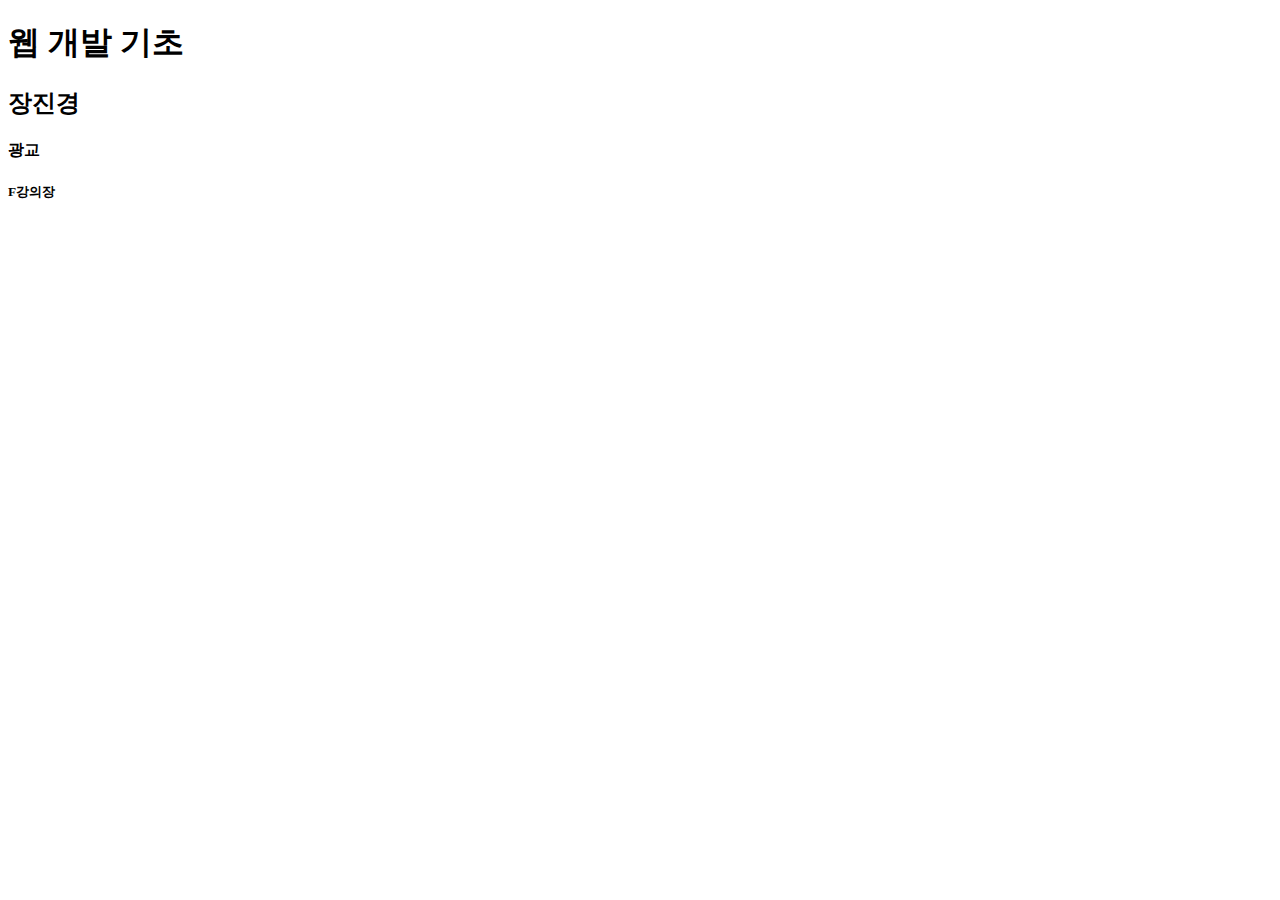
<file: index.html>
<!DOCTYPE html>
<html lang="en">
    <head>
        <meta charset="UTF-8">
        <meta http-equiv="X-UA-Compatible" content="IE=edge">
        <meta name="viewport" content="width=device-width, initial-scale=1.0">
        <title>웹 개발 입문</title>
    </head>
    <body>
        <!-- 주석 -->
        <!-- 주석 -->
        <h1>웹 개발 기초</h1>
        <h2>장진경</h2>
        <!-- <h3>중구</h3> -->
        <h4>광교</h4>
        <h5>F강의장</h5>
    </body>
</html>
</file>
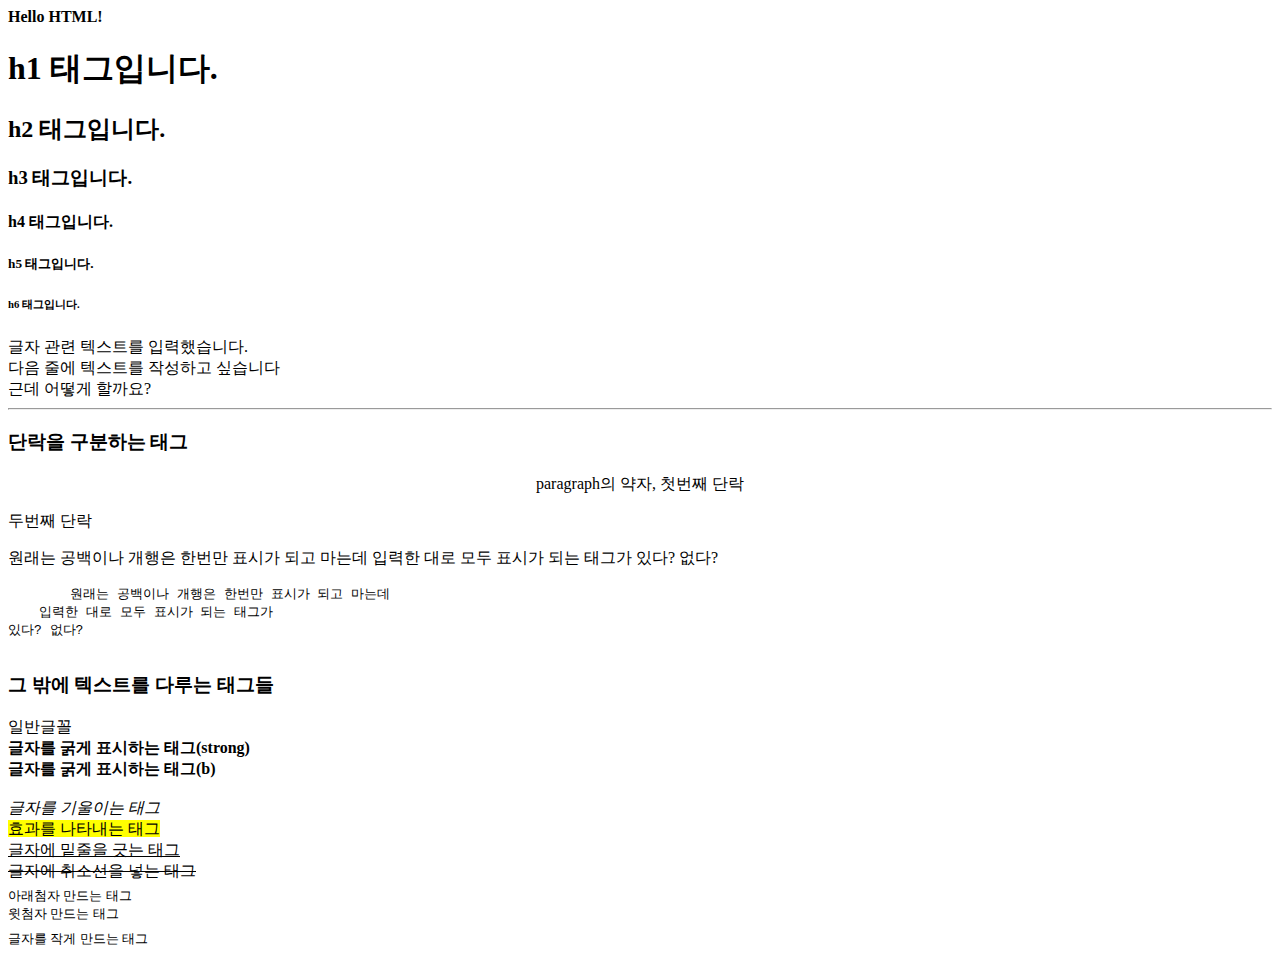
<file: HTML_Basic/html_exercise/1.textTag.html>
<!DOCTYPE html>
<html>
    <head>
        <!-- 한글 깨지지 말라고 -->
        <meta charset="UTF-8">
        <title>글자 관련 태그</title>

    </head>
    <body>
        <b>Hello HTML!</b>
        <h1>h1 태그입니다.</h1>
        <h2>h2 태그입니다.</h2>
        <h3>h3 태그입니다.</h3>
        <h4>h4 태그입니다.</h4>
        <h5>h5 태그입니다.</h5>
        <h6>h6 태그입니다.</h6>
        <!-- 개행을 하기 위해선 br태그 사용 -->
        글자 관련 텍스트를 입력했습니다.<br>
        다음 줄에 텍스트를 작성하고 싶습니다<br>
        근데 어떻게 할까요?<br>
        <hr>
        <h3>단락을 구분하는 태그</h3>
        <p align="center">paragraph의 약자, 첫번째 단락</p>
        <p>두번째 단락</p>
        <p>원래는 공백이나 개행은 한번만 표시가 되고 마는데 
            입력한 대로 모두 표시가 되는 태그가 있다? 없다?</p>
        <pre>
        원래는 공백이나 개행은 한번만 표시가 되고 마는데 
    입력한 대로 모두 표시가 되는 태그가 
있다? 없다?
        </pre>
        <h3>그 밖에 텍스트를 다루는 태그들</h3>
        일반글꼴<br>
        <strong>글자를 굵게 표시하는 태그(strong)</strong><br>
        <b>글자를 굵게 표시하는 태그(b)</b><br><br>
        <em>글자를 기울이는 태그</em> <br>
        <mark>효과를 나타내는 태그</mark> <br>
        <u>글자에 밑줄을 긋는 태그</u> <br>
        <s>글자에 취소선을 넣는 태그</s> <br>
        <sub>아래첨자 만드는 태그</sub> <br>
        <sup>윗첨자 만드는 태그</sup> <br>
        <small>글자를 작게 만드는 태그</small> <br> 


    </body>
</html>
</file>
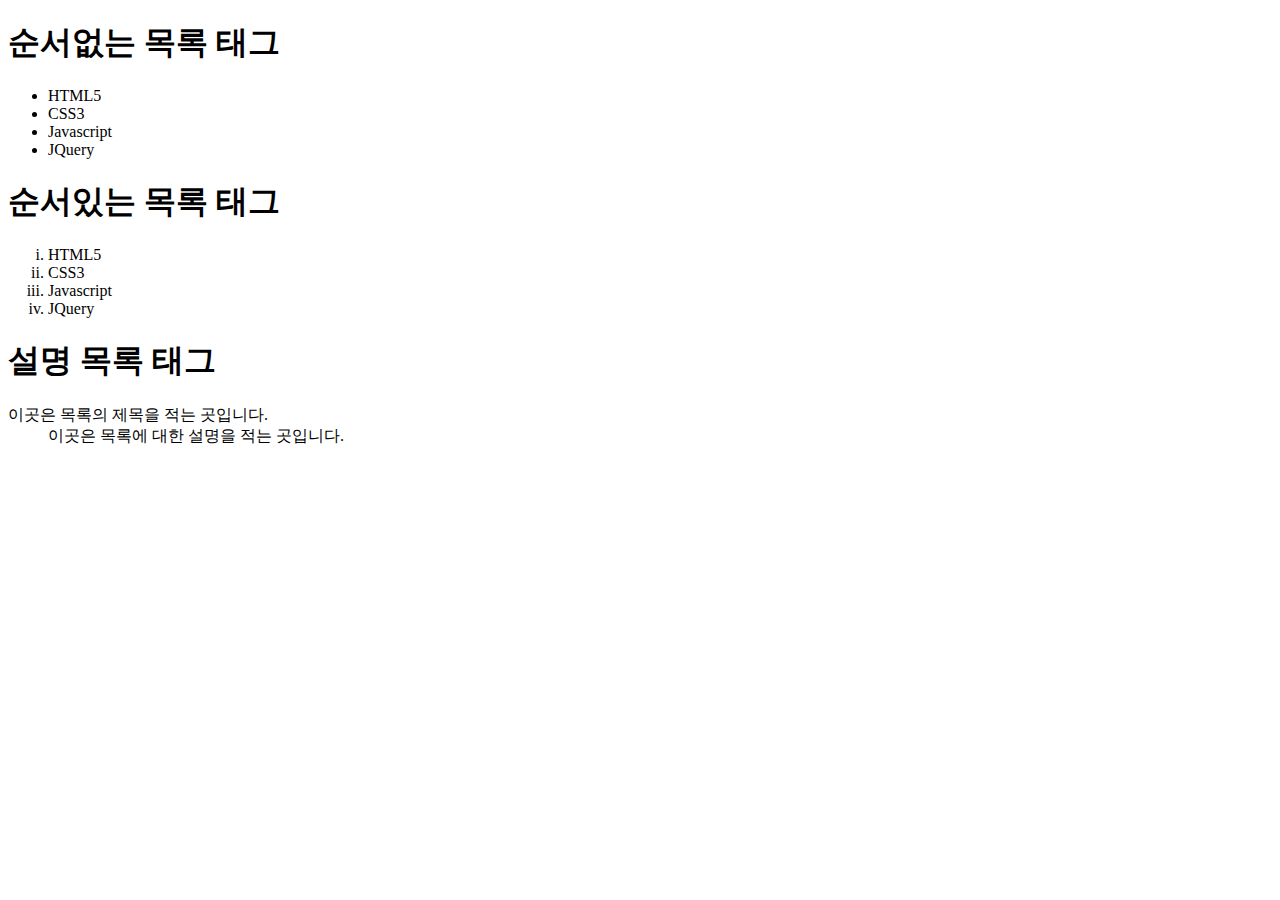
<file: HTML_Basic/html_exercise/2.listTag.html>
<!DOCTYPE html>
<html>
    <head>
        <meta charset="UTF-8">
        <title>목록 관련 태그</title>
    </head>
    <body>
        <h1>순서없는 목록 태그</h1>
        <ul>
            <li>HTML5</li>
            <li>CSS3</li>
            <li>Javascript</li>
            <li>JQuery</li>
        </ul>
        <h1>순서있는 목록 태그</h1>
        <ol type="i">
            <li>HTML5</li>
            <li>CSS3</li>
            <li>Javascript</li>
            <li>JQuery</li>
        </ol>
        <h1>설명 목록 태그</h1>
        <dl>
            <dt>이곳은 목록의 제목을 적는 곳입니다.</dt>
            <dd>이곳은 목록에 대한 설명을 적는 곳입니다.</dd>
        </dl>
    </body>
</html>
</file>
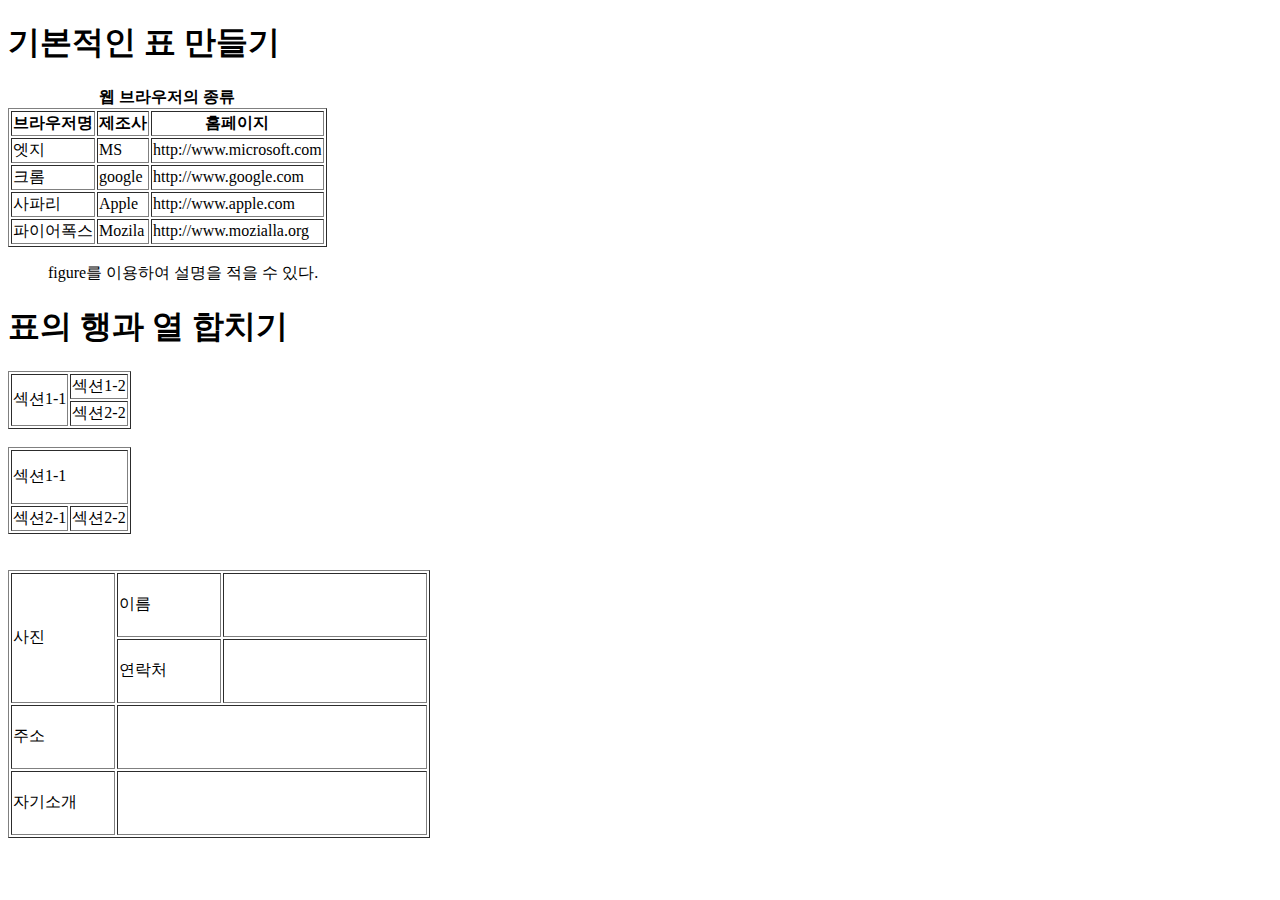
<file: HTML_Basic/html_exercise/3.tableTag.html>
<!DOCTYPE html>
<html>
    <head>
        <meta charset="UTF-8">
        <title>테이블 관련 태그</title>
    </head>
    <body>
        <!-- 표를 만드는 태그에는 table, tr, td, th가 있다.  -->
        <!-- 
            <table> : 기본적으로 표를 생성해주는 태그
            <tr> : 표의 행을 나타내는 태그
            <td> : 표의 열을 나타내는 태그
            <th> : 표의 제목 셀을 나타내는 태그(글씨 진해짐)
         -->
        <h1>기본적인 표 만들기</h1>
        <table border="1">
            <caption><b>웹 브라우저의 종류</b></caption>
            <tr>
                <th>브라우저명</th>
                <th>제조사</th>
                <th>홈페이지</th>
            </tr>
            <tr>
                <td>엣지</td>
                <td>MS</td>
                <td>http://www.microsoft.com</td>
            </tr>
            <tr>
                <td>크롬</td>
                <td>google</td>
                <td>http://www.google.com</td>
            </tr>
            <tr>
                <td>사파리</td>
                <td>Apple</td>
                <td>http://www.apple.com</td>
            </tr>
            <tr>
                <td>파이어폭스</td>
                <td>Mozila</td>
                <td>http://www.mozialla.org</td>
            </tr>
        </table>
        <figure>figure를 이용하여 설명을 적을 수 있다.</figure>
        <h1>표의 행과 열 합치기</h1>
        <!-- 2행 2열 테이블 만들어주기 -->
    <table border="1">
        <tr>
            <td rowspan="2">섹션1-1</td>
            <td>섹션1-2</td>
        </tr>
        <tr>
            <!-- <td>섹션2-1</td> -->
            <td>섹션2-2</td>
        </tr>
    </table>
    <br>
    <!-- 2행 2열 한번더 만들기  -->
    <table border="1">
        <tr>
            <td colspan="2" width="100" height="50">섹션1-1</td>
            <!-- <td>섹션1-2</td> -->
        </tr>
        <tr>
            <td>섹션2-1</td>
            <td>섹션2-2</td>
        </tr>
    </table>
    <br>
    <br>
    <table border="1">
        <tr>
            <td rowspan="2">사진</td>
            <td>이름</td>
            <td colspan="2" width="200" height="60"></td>
            <!-- <td></td> -->
        </tr>
        <tr>
            <!-- <td></td> -->
            <td height="60" width="100">연락처</td>
            <td colspan="2"></td>
            <!-- <td></td> -->
        </tr>
        <tr>
            <td height="60" width="100">주소</td>
            <td colspan="3"></td>
            <!-- <td></td> -->
            <!-- <td></td> -->
        </tr>
        <tr>
            <td height="60" width="100">자기소개</td>
            <td colspan="3"></td>
            <!-- <td></td> -->
            <!-- <td></td> -->
        </tr>
    </table>


    </body>
</html>
</file>
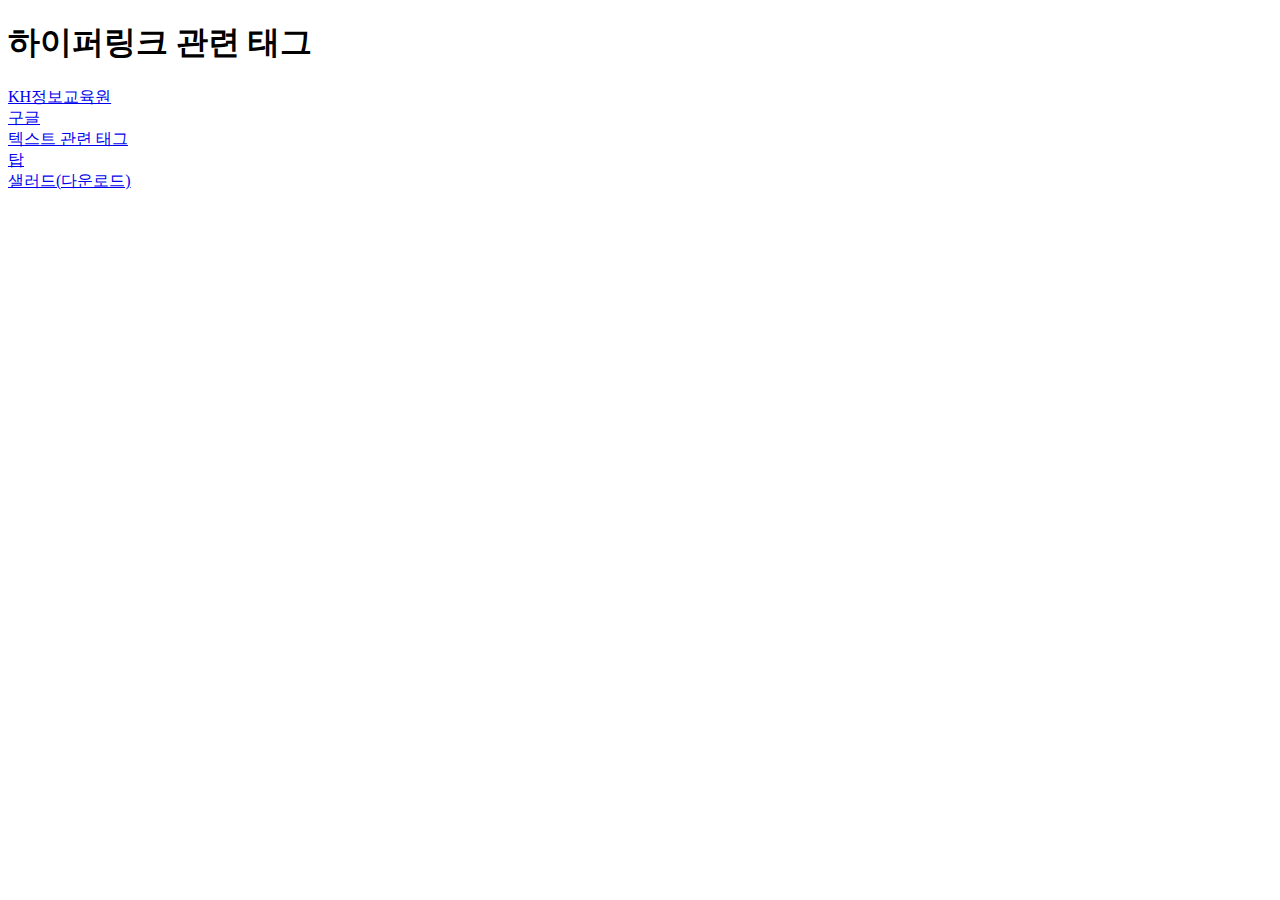
<file: HTML_Basic/html_exercise/5.hypertextTag.html>
<!DOCTYPE html>
<html lang="en">
    <head>
        <meta charset="UTF-8">
        <meta http-equiv="X-UA-Compatible" content="IE=edge">
        <meta name="viewport" content="width=device-width, initial-scale=1.0">
        <title>하이퍼링크 관련 태그</title>
    </head>
    <body>
        <h1>하이퍼링크 관련 태그</h1>
        <!-- 기본값은 현재 창에 열리게 되어있음 -->
        <a href="http://www.kh-academy.co.kr" target="_self">KH정보교육원</a><br>
        <a href="http://www.google.com" target="_blank">구글</a><br>
        <a href="./1.textTag.html">텍스트 관련 태그</a><br>
        <a href="../images/top.jpg">탑</a><br>
        <a href="../images/salad.jpg" download>샐러드(다운로드)</a><br>
    </body>
</html>
</file>
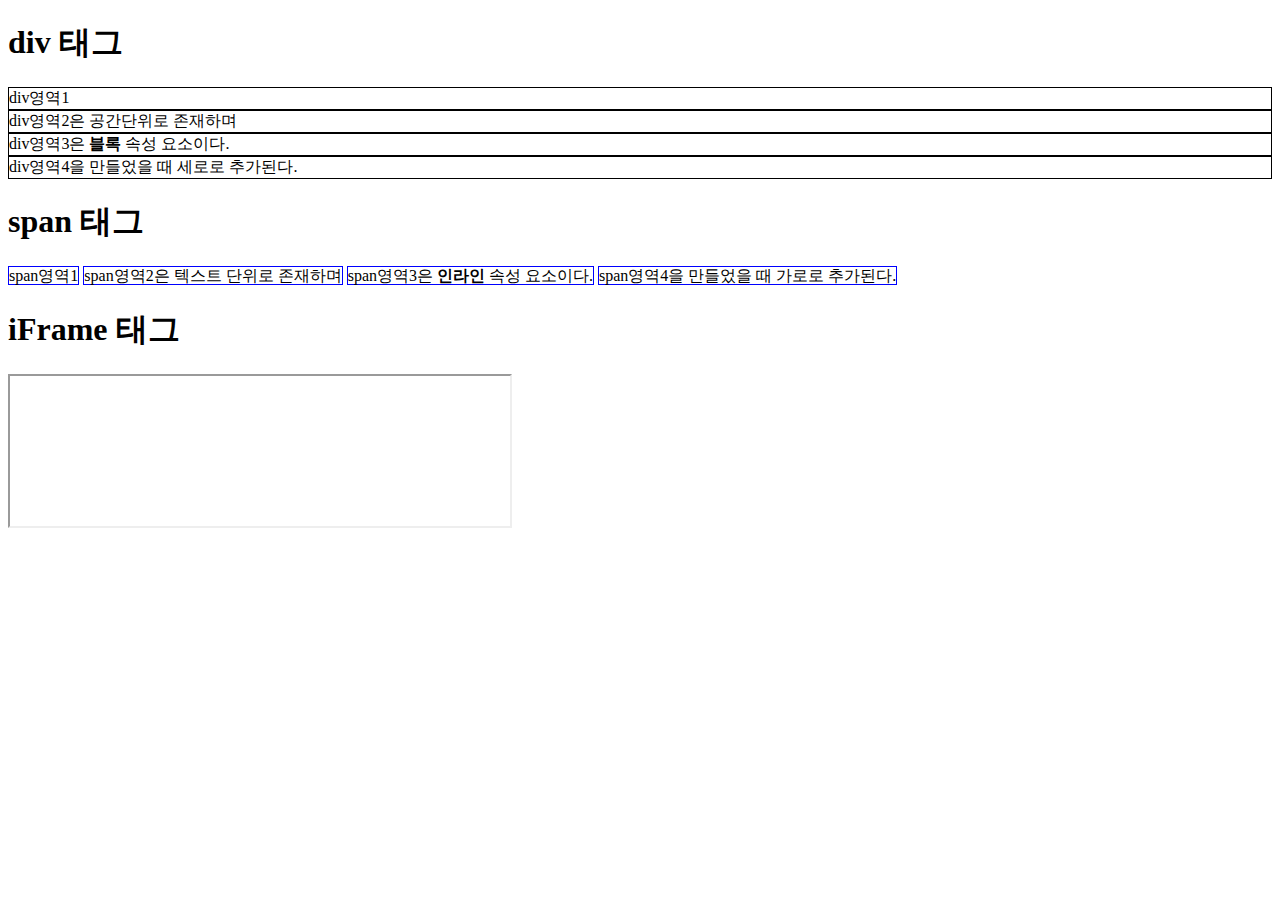
<file: HTML_Basic/html_exercise/6.areaTag.html>
<!DOCTYPE html>
<html lang="en">
<head>
    <meta charset="UTF-8">
    <meta http-equiv="X-UA-Compatible" content="IE=edge">
    <meta name="viewport" content="width=device-width, initial-scale=1.0">
    <title>영역 관련 태그</title>
    <style>
        div{ border : 1px solid black }
        span{ border : 1px solid blue }
    </style>
</head>
<body>
    <h1>div 태그</h1>
    <div>div영역1</div>
    <div>div영역2은 공간단위로 존재하며</div>
    <div>div영역3은 <b>블록</b> 속성 요소이다.</div>
    <div>div영역4을 만들었을 때 세로로 추가된다.</div>
    <h1>span 태그</h1>
    <span>span영역1</span>
    <span>span영역2은 텍스트 단위로 존재하며</span>
    <span>span영역3은 <b>인라인</b> 속성 요소이다.</span>
    <span>span영역4을 만들었을 때 가로로 추가된다.</span>
    <h1>iFrame 태그</h1>
    <iframe src="http://www.kh-academy.co.kr" style="width:500px;height:800x;"></iframe>
</body>
</html>
</file>
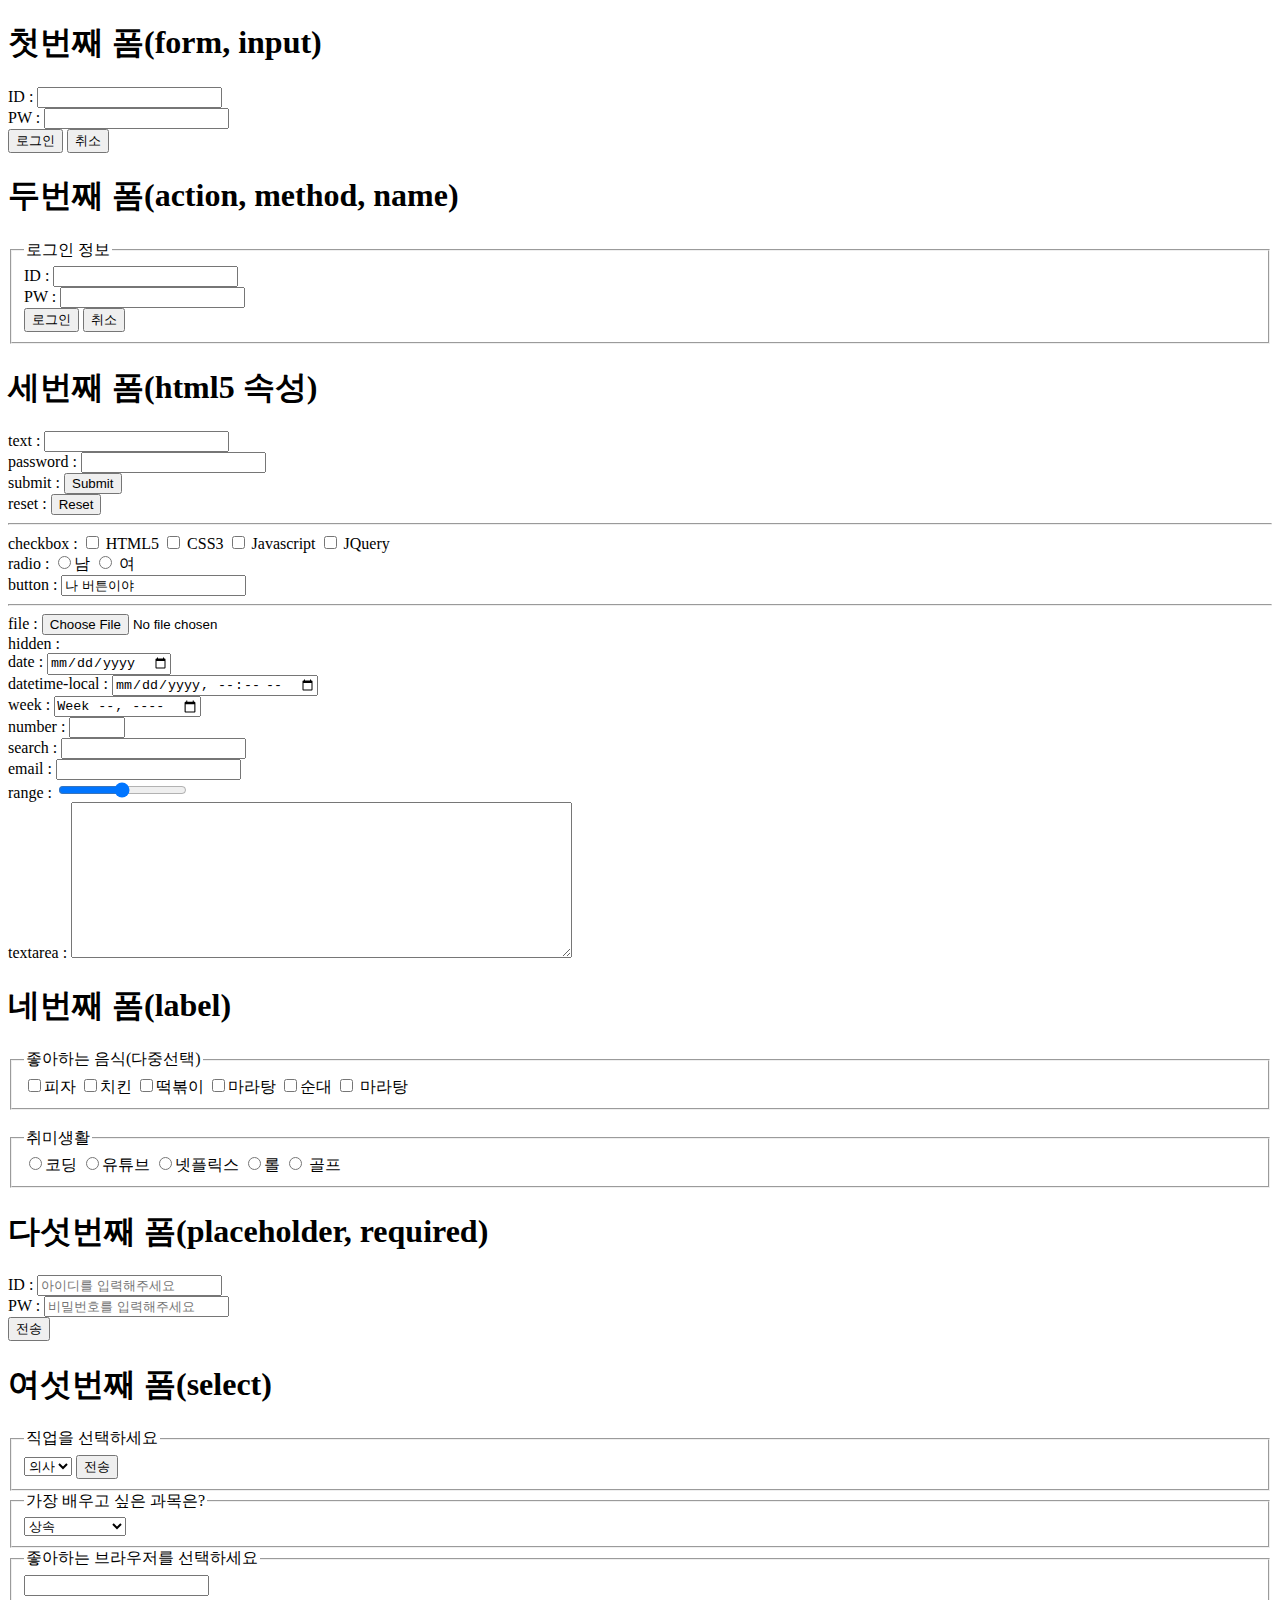
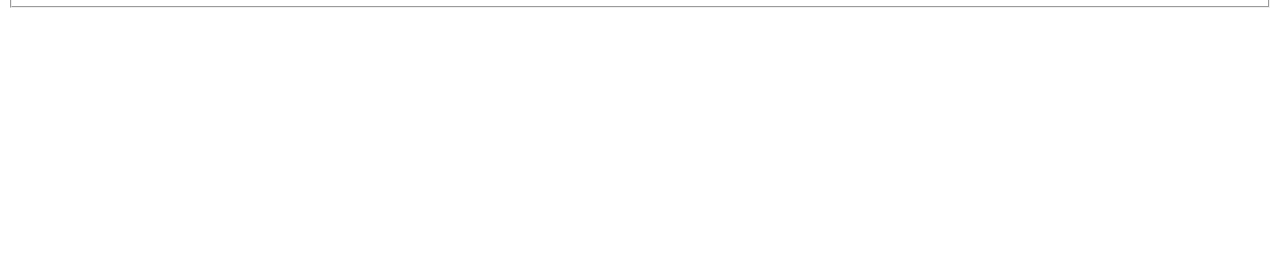
<file: HTML_Basic/html_exercise/7.formTag.html>
<!DOCTYPE html>
<html lang="en">
    <head>
        <meta charset="UTF-8">
        <meta http-equiv="X-UA-Compatible" content="IE=edge">
        <meta name="viewport" content="width=device-width, initial-scale=1.0">
        <title>폼 관련 태그</title>
    </head>
    <body>
        <!-- 
            폼 태그는 데이터를 전송할 때 사용됨 
            태그 내에서 어떤 곳으로 보낼지, 어떤 방식으로 보낼지
            적어주어야 한다. 
        -->
        <h1>첫번째 폼(form, input)</h1>
        <form action="/member/login.do" method="get">
            ID : <input type="text"> <br>
            PW : <input type="password"> <br>
            <input type="submit" value="로그인">
            <input type="reset" value="취소">
        </form>
        <h1>두번째 폼(action, method, name)</h1>
        <!-- 
            method 방식
            1. get : url에 입력한 것이 보임
            2. post : 안 보이게 보냄(1차적으로)
         -->
        <form action="/member/login.do" method="post">
            <fieldset>
                <legend>로그인 정보</legend>
                ID : <input type="text" name="user-id"><br>
                PW : <input type="password" name="user-pw"> <br>
                <input type="submit" value="로그인">
                <input type="reset" value="취소">
            </fieldset>
        </form>
        <h1>세번째 폼(html5 속성)</h1>
        <form action="어느 곳으로(url)" method="어떤 방식으로">
            text : <input type="text"><br>
            password : <input type="password"><br>
            submit : <input type="submit"><br>
            reset : <input type="reset"> <br>
            <hr>
            checkbox : <input type="checkbox"> HTML5 
                <input type="checkbox"> CSS3 
                <input type="checkbox"> Javascript 
                <input type="checkbox"> JQuery <br> 
            radio : <input type="radio" name="gender">남 
                <input type="radio" name="gender"> 여 <br>
            button : <input type="botton" value="나 버튼이야"> <br>
            <hr>
            file : <input type="file"> <br>
            hidden : <input type="hidden"> <br>
            date : <input type="date"> <br>
            datetime-local : <input type="datetime-local"> <br>
            week : <input type="week"> <br>
            number : <input type="number" max="10" min="5"> <br>
            search : <input type="search"> <br>
            email : <input type="email"> <br>
            range : <input type="range"> <br>
            textarea : <textarea rows="10" cols="60"></textarea> <br>
        </form>
        <h1>네번째 폼(label)</h1>
        <form>
            <fieldset>
                <legend>좋아하는 음식(다중선택)</legend>
                <label>
                    <input type="checkbox">피자 
                </label>
                <label>
                    <input type="checkbox">치킨 
                </label>
                <label>
                    <input type="checkbox">떡볶이  
                </label>
                <label>
                    <input type="checkbox">마라탕
                </label>
                <label>
                    <input type="checkbox">순대
                </label> 
                <input type="checkbox" id="mrt">
	            <label for="mrt">마라탕</label>
            </fieldset>
        </form>
        <br>
        <form>
            <fieldset>
                <legend>취미생활</legend>
                <label>
                    <input type="radio" name="hobby">코딩
                </label>
                <label>
                    <input type="radio" name="hobby">유튜브
                </label>
                <label>
                    <input type="radio" name="hobby">넷플릭스
                </label>
                <label>
                    <input type="radio" name="hobby">롤
                </label>
                <input type="radio" name="hobby" id="golf">
                <label for="golf">골프</label>
            </fieldset>
        </form>
        <h1>다섯번째 폼(placeholder, required)</h1>
        <form action="/member/login.do" method="post">
                ID : <input type="text" name="user-id" placeholder="아이디를 입력해주세요" required> <br>
                PW : <input type="password" name="user-pw" placeholder="비밀번호를 입력해주세요" required> <br>
                <input type="submit" value="전송">
        
        </form>
        <h1>여섯번째 폼(select)</h1>
        <form action="/member/login.do" method="get">
            <fieldset>
                <legend>직업을 선택하세요</legend>
                <select name="job">
                    <option value="doc">의사</option>
                    <option value="judge">판사</option>
                    <option value="gladiator">검사</option>
                    <option value="educator">강사</option>
                </select>
                <input type="submit" value="전송">
            </fieldset>
        </form>
        <form action="" method="">
            <fieldset>
                <legend>가장 배우고 싶은 과목은?</legend>
                <select name="subject">
                    <!-- <option>자바</option> -->
                    <optgroup label="자바">
                        <option value="inheritance">상속</option>
                        <option value="capsulation">캡슐화</option>
                        <option value="polymorphism">다형성</option>
                    </optgroup>
                    <optgroup label="그외">
                        <option value="oracle">오라클</option>
                        <option value="front-end">프론트엔드</option>
                        <option value="back-end">백엔드</option>
                    </optgroup>
                </select>
            </fieldset>
        </form>
        <from action="" method="post">
            <fieldset>
                <legend>좋아하는 브라우저를 선택하세요</legend>
                <input type="text" list="browsers">
                <datalist id="browsers">
                    <option>Edge</option>
                    <option>Chrome</option>
                    <option>Whale</option>
                    <option>Safari</option>
                    <option>Brave</option>
                </datalist>
            </fieldset>

        </from>
        
        <br><br><br><br><br><br><br><br><br><br><br><br><br><br>
    </body>
</html>
</file>
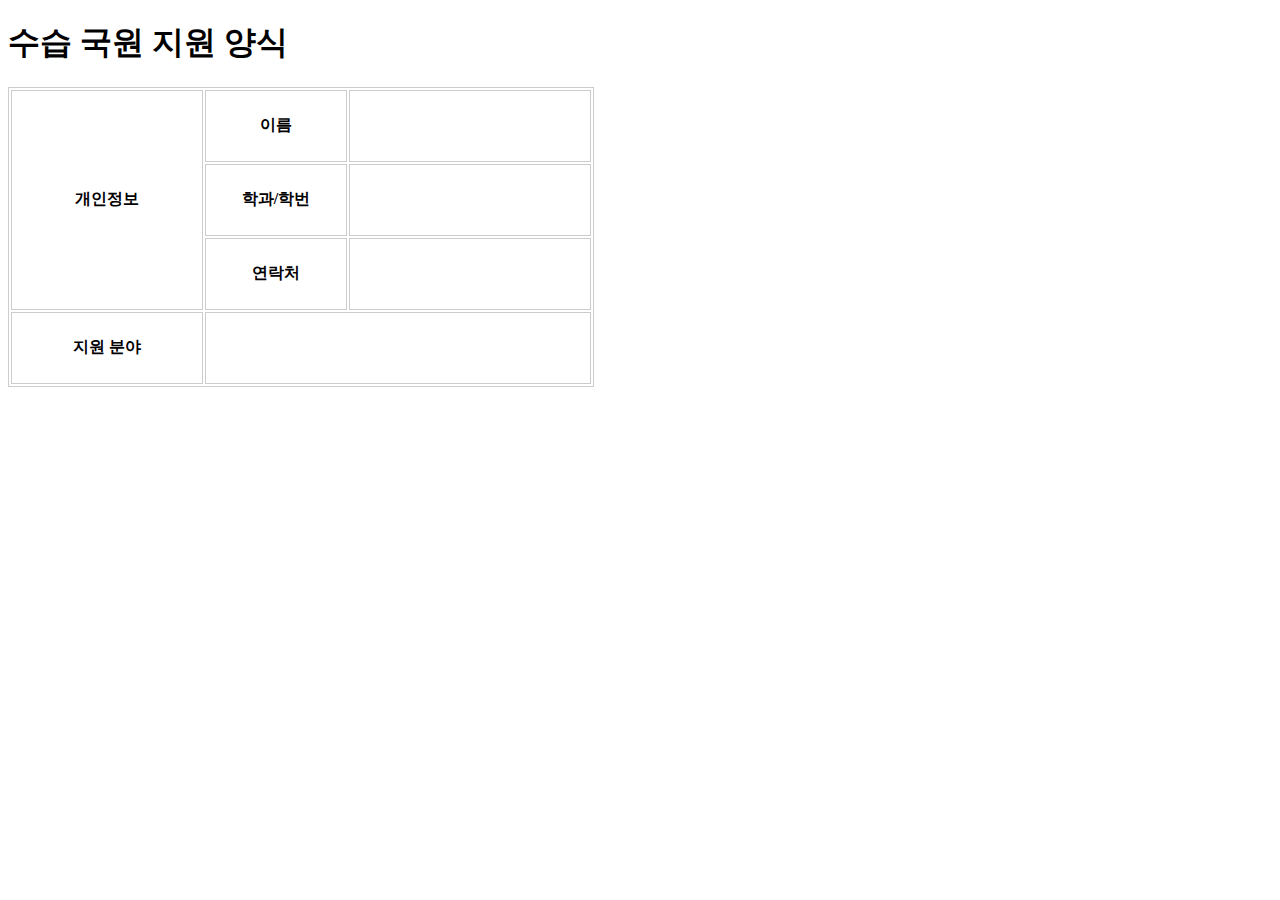
<file: HTML_Basic/html_practice/practice2.html>
<!DOCTYPE html>
<html lang="en">
<head>
    <meta charset="UTF-8">
    <meta http-equiv="X-UA-Compatible" content="IE=edge">
    <meta name="viewport" content="width=device-width, initial-scale=1.0">
    <title>연습문제2</title>
    <style>
        table {
            border: 1px solid #ccc;
            }
        td,th {
            border: 1px solid #ccc;
            padding : 10px 20px;
        }
        td:last-child {
            width: 200px;
        }
    </style>
</head>
<body>
    <h1>수습 국원 지원 양식</h1>
    <table border="1">
        <tr>
            <th rowspan="3" width="150">개인정보</th>
            <th width="100" height="50">이름</th>
            <td width="200"></td>
        </tr>
        <tr>
            <!-- <td></td> -->
            <th height="50">학과/학번</th>
            <td></td>
        </tr>
        <tr>
            <!-- <td></td> -->
            <th height="50">연락처</th>
            <td></td>
        </tr>
        <tr>
            <th height="50">지원 분야</th>
            <td colspan="2"></td>
            <!-- <td></td> -->
        </tr>
    </table>
</body>
</html>
</file>
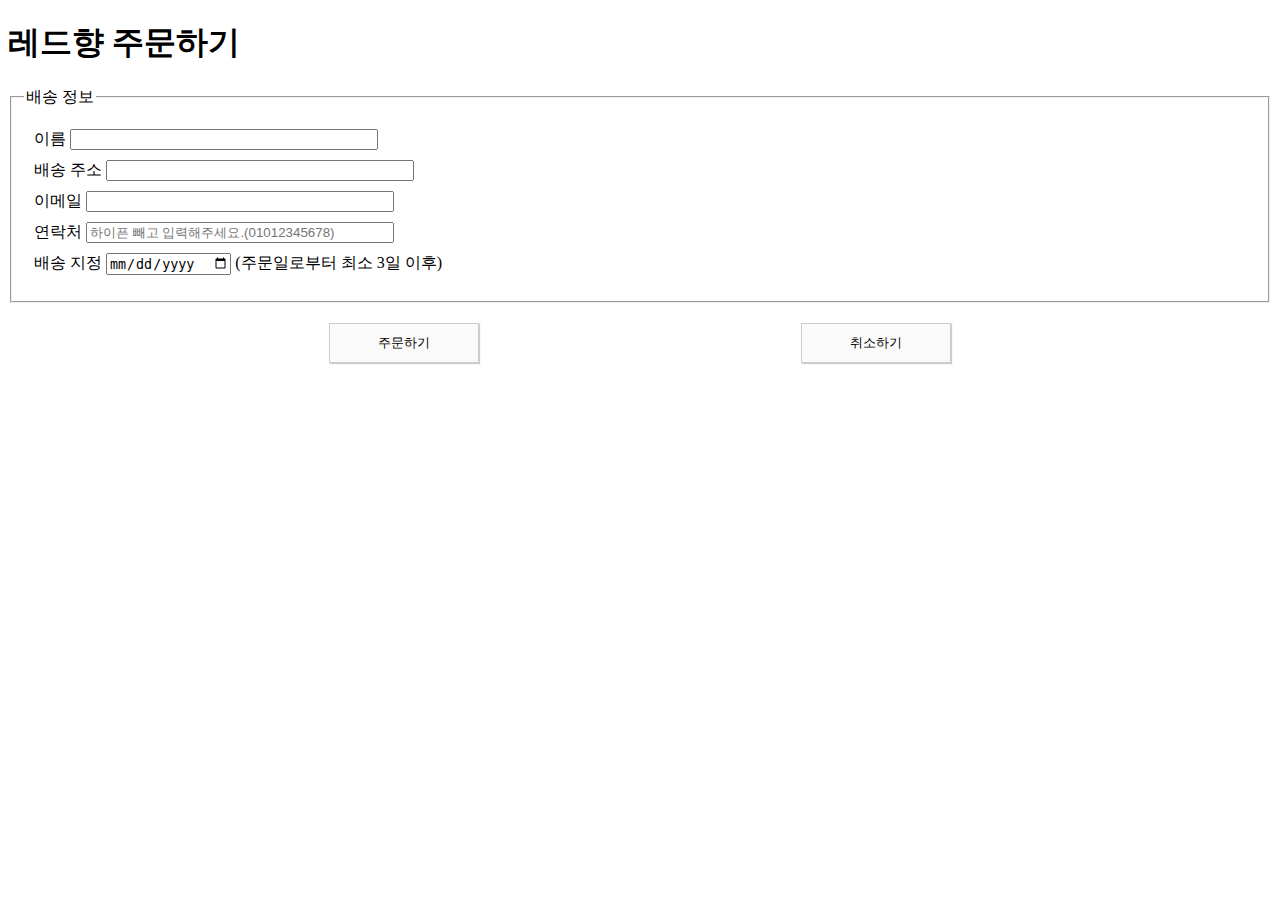
<file: HTML_Basic/html_practice/practice4.html>
<!DOCTYPE html>
<html lang="ko">
<head>
    <meta charset="UTF-8">
    <meta http-equiv="X-UA-Compatible" content="IE=edge">
    <meta name="viewport" content="width=<device-width>, initial-scale=1.0">
    <title>연습문제4</title>
    <link rel="stylesheet" href="./css/practice4.css">
</head>
<body>
    <div>
        <h1>레드향 주문하기</h1>
        <form action="" method="post">
            <fieldset>
                <legend>배송 정보</legend>
                <!-- table  -->
                <!-- ul, li  -->
                <ul id="shipping">
                    <li>
                        <label for="user-name">이름</label> 
                        <input type="text" id="user-name" required>
                    </li>
                    <li>
                        <label for="address">배송 주소 </label>
                        <input type="text" id="address" required>
                    </li>
                    <li>
                        <label for="email">이메일 </label>
                        <input type="email" id="email" required>
                    </li>
                    <li>
                        <label for="phone">연락처</label>
                        <input type="tel" id="phone" placeholder="하이픈 빼고 입력해주세요.(01012345678)" required> 
                    </li>
                    <li>
                        <label for="d-day"> 배송 지정</label> 
                        <input type="date" id="d-day" required>
                        (주문일로부터 최소 3일 이후)
                    </li>
                </ul>
            </fieldset>
            <div>
                <input type="submit" value="주문하기">
                <input type="reset" value="취소하기">
            </div>
        </form>
    </div>
</body>
</html>
</file>
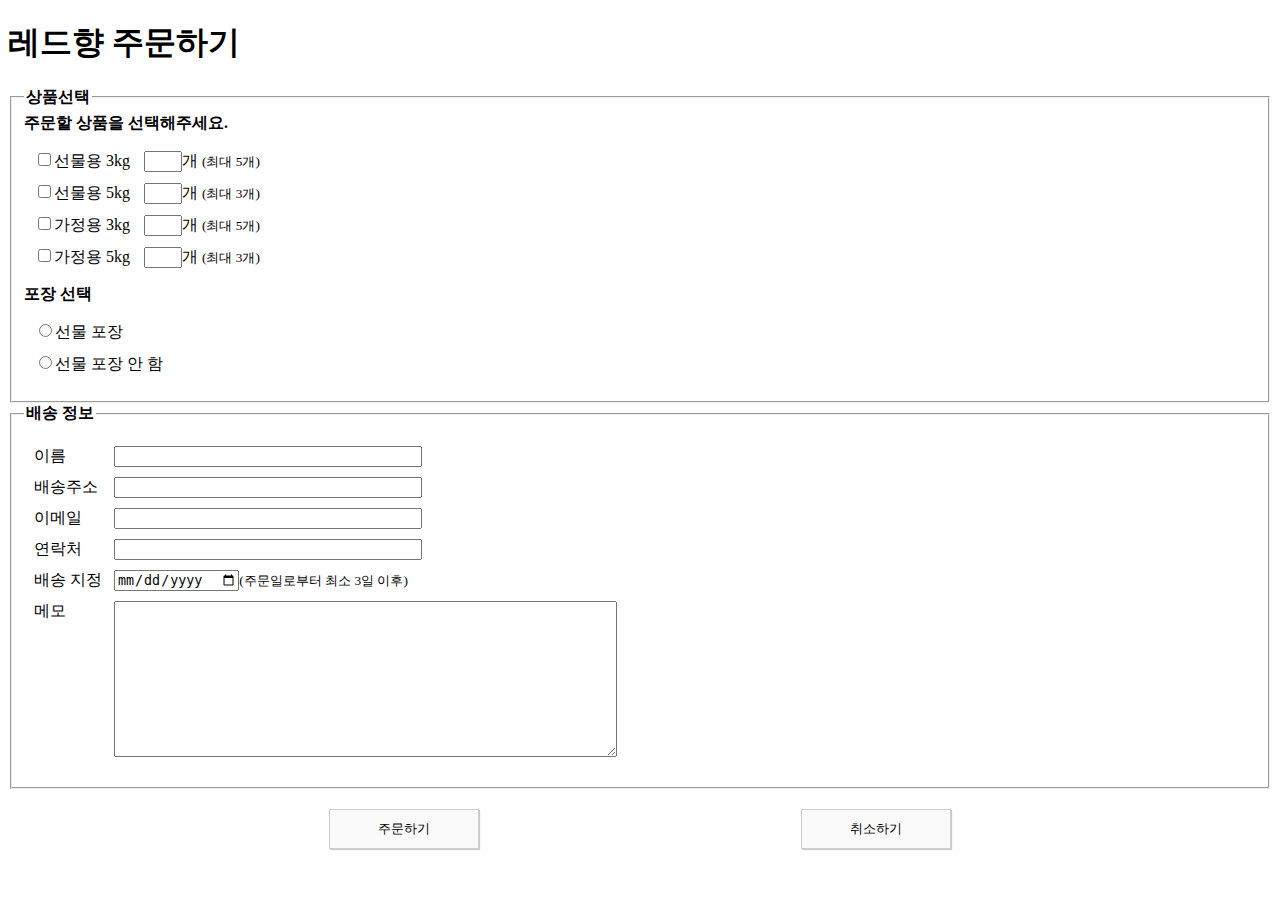
<file: HTML_Basic/html_practice/practice5.html>
<!DOCTYPE html>
<html lang="ko">
<head>
    <meta charset="UTF-8">
    <meta http-equiv="X-UA-Compatible" content="IE=edge">
    <meta name="viewport" content="width=device-width, initial-scale=1.0">
    <title>연습문제5</title>
    <link rel="stylesheet" href="./css/practice5.css">
</head>
<body>
    <div>
        <h1>레드향 주문하기</h1>
        <form action="" method="">
            <fieldset>
                <legend><b>상품선택</b></legend>
                <b>주문할 상품을 선택해주세요.</b>
                <ul class="shipping">
                    <li>
                        <input type="checkbox">선물용 3kg <input type="number" max="5" min="0">개 
                        <small>(최대 5개)</small>
                    </li>
                    <li>
                        <input type="checkbox">선물용 5kg <input type="number" max="3" min="0">개
                        <small>(최대 3개)</small>
                    </li>
                    <li>
                        <input type="checkbox">가정용 3kg <input type="number" max="5" min="0">개
                        <small>(최대 5개)</small>
                    </li>
                    <li>
                        <input type="checkbox">가정용 5kg <input type="number" max="3" min="0">개
                        <small>(최대 3개)</small>
                    </li>
                </ul>
                <b>포장 선택</b>
                <ul>
                    <li>
                        <label>
                        <input type="radio" name="packing">선물 포장
                        <label>
                    </li>
                    <li>
                        <label>
                        <input type="radio" name="packing">선물 포장 안 함
                        </label>
                    </li>
                </ul>
            </fieldset>
            <fieldset>
                <legend><b>배송 정보</b></legend>
                <ul id="shipping">
                    <li>
                        <label for="user-name">이름</label> 
                        <input type="text" id="user-name">
                    </li>
                    <li>
                        <label for="address"> 배송주소 </label>
                        <input type="text" id="address">
                    </li>
                    <li>
                        <label for="email">이메일</label>
                        <input type="email" id="email">
                    </li>
                    <li>
                        <label for="phone">연락처</label>
                        <input type="tel" id="phone">
                    </li>
                    <li>
                        <label for="d-day">배송 지정</label>
                        <input type="date" id="d-day"><small>(주문일로부터 최소 3일 이후)</small> 
                    </li>
                    <li>
                        <label for="memo">메모</label>
                        <textarea rows="10" cols="60" id="memo"></textarea>
                    </li>
                </ul>
            </fieldset>
        </form>    
    </div>
    <div id="submit">
        <input type="submit" value="주문하기">
        <input type="submit" value="취소하기">
    </div>
</body>
</html>
</file>
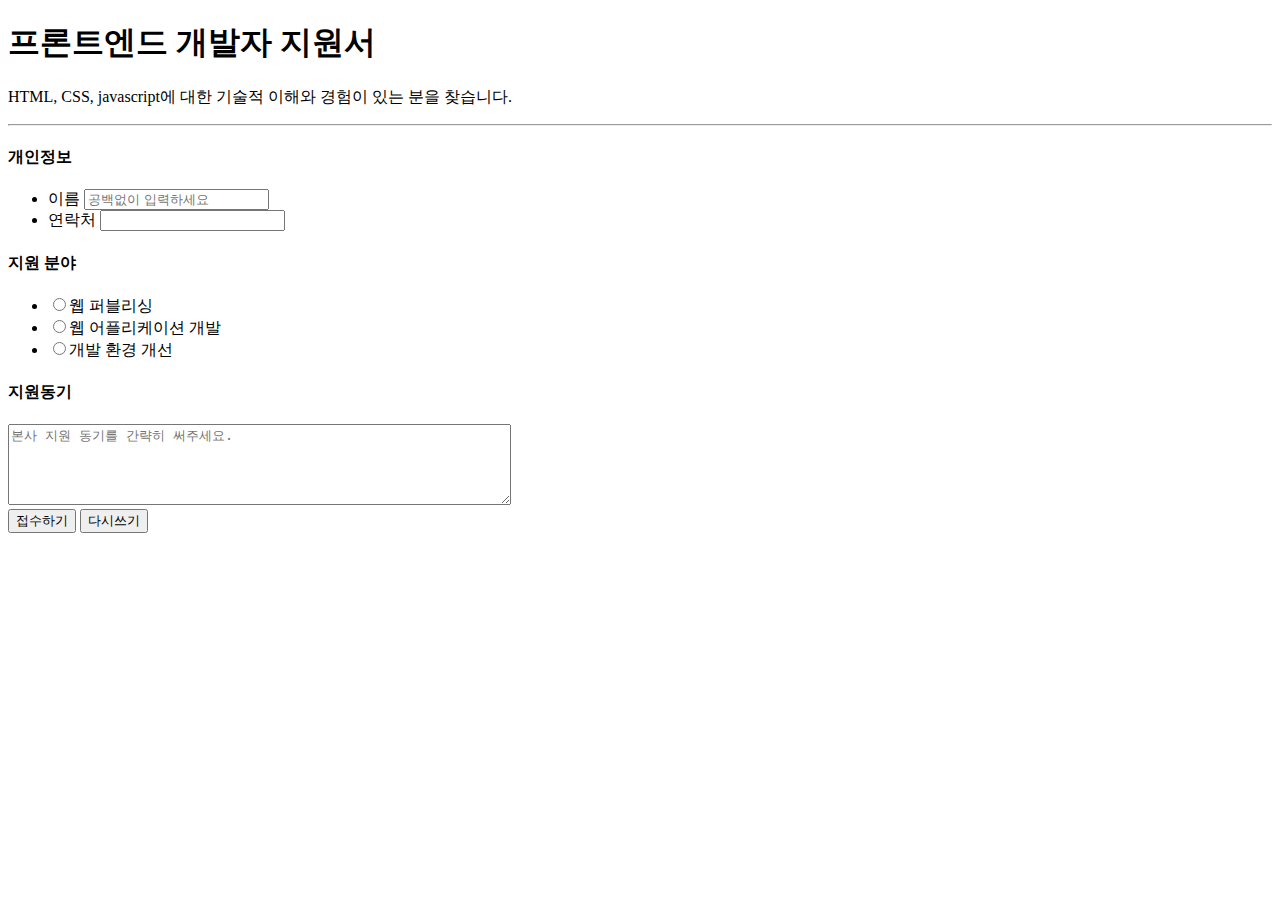
<file: HTML_Basic/html_practice/practice6.html>
<!DOCTYPE html>
<html lang="ko">
<head>
    <meta charset="UTF-8">
    <meta http-equiv="X-UA-Compatible" content="IE=edge">
    <meta name="viewport" content="width=device-width, initial-scale=1.0">
    <title>연습문제6</title>
</head>
<body>
    <div>
        <h1>프론트엔드 개발자 지원서</h1>
        <p>HTML, CSS, javascript에 대한 기술적 이해와 경험이 있는 분을 찾습니다.</p>
        <hr>
        <form action="" method="">
            <h4>개인정보</h4>
            <ul>
                <li>
                    <label for="user-name">이름</label> 
                    <input type="text" id="user-name" placeholder="공백없이 입력하세요"> 
                </li>
                <li>
                    <label for="phone">연락처</label>
                    <input type="text" id="phone"> 
                </li>

            </ul>
            <h4>지원 분야</h4>
            <ul>
                <li>
                    <input type="radio" name="apply">웹 퍼블리싱 
                </li>
                <li>
                    <input type="radio" name="apply">웹 어플리케이션 개발
                </li>
                <li>
                    <input type="radio" name="apply">개발 환경 개선 
                </li>
            </ul>
            <h4>지원동기</h4>
            <textarea rows="5" cols="60" placeholder="본사 지원 동기를 간략히 써주세요."></textarea>
            <div>
                <input type="submit" value="접수하기">
                <input type="reset" value="다시쓰기">
            </div>
        </form>
    </div>
</body>
</html>
</file>
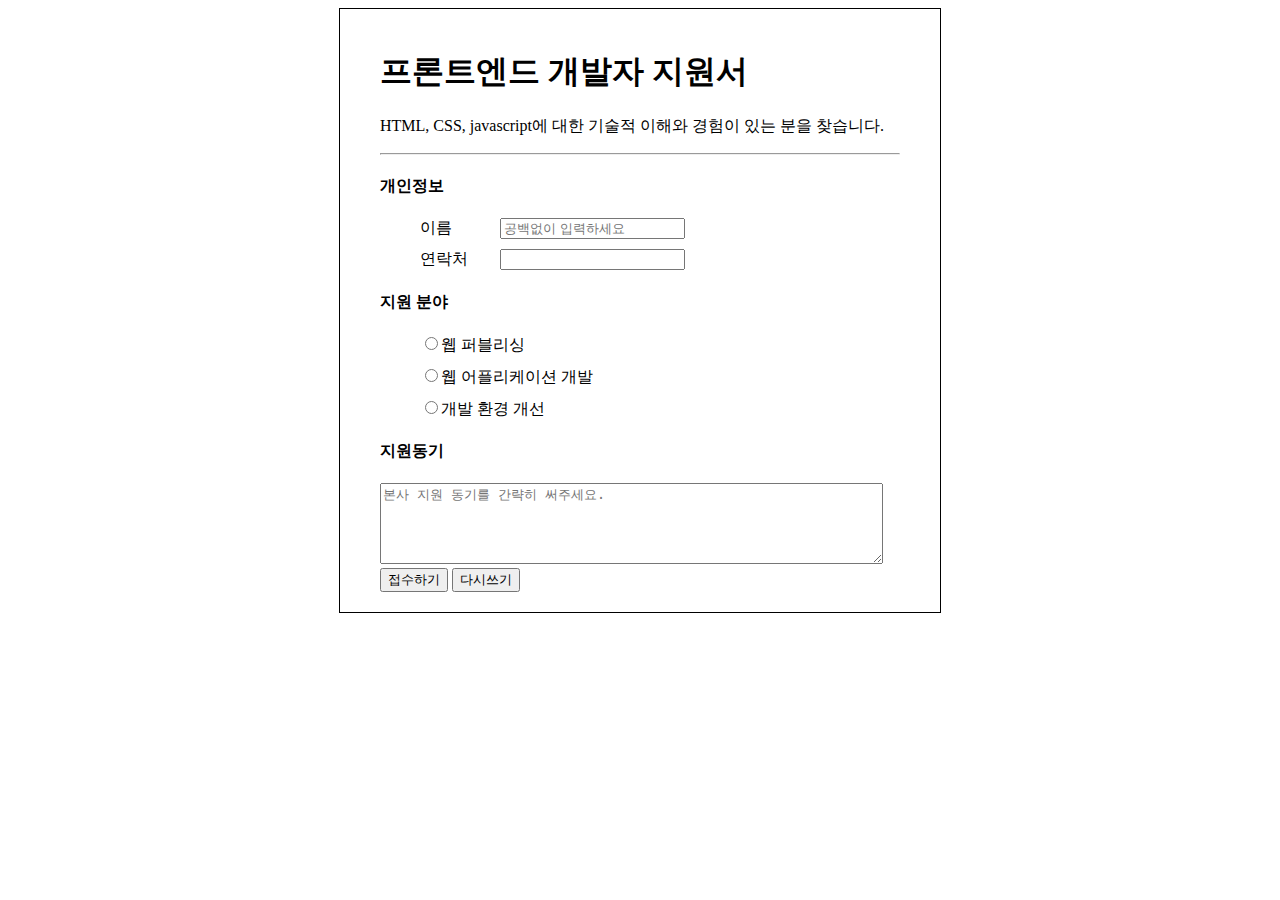
<file: HTML_Basic/html_practice/practice6_style.html>
<!DOCTYPE html>
<html lang="ko">
<head>
    <meta charset="UTF-8">
    <meta http-equiv="X-UA-Compatible" content="IE=edge">
    <meta name="viewport" content="width=device-width, initial-scale=1.0">
    <title>연습문제6</title>
    <style>
        #container {
            width: 520px;
            border: 1px solid black;
            padding: 20px 40px; 
            margin: 0px auto;
        }
        ul {
            list-style-type: none;
        }
        li {
            margin: 10px 0px;
        }
        ul>li>label {
            width:80px;
            text-align:left;
            float: left;
        }
    </style>
</head>
<body>
    <div id="container">
        <h1>프론트엔드 개발자 지원서</h1>
        <p>HTML, CSS, javascript에 대한 기술적 이해와 경험이 있는 분을 찾습니다.</p>
        <hr>
        <form action="" method="">
            <h4>개인정보</h4>
            <ul>
                <li>
                    <label for="user-name">이름</label> 
                    <input type="text" id="user-name" placeholder="공백없이 입력하세요"> 
                </li>
                <li>
                    <label for="phone">연락처</label>
                    <input type="text" id="phone"> 
                </li>

            </ul>
            <h4>지원 분야</h4>
            <ul>
                <li>
                    <input type="radio" name="apply">웹 퍼블리싱 
                </li>
                <li>
                    <input type="radio" name="apply">웹 어플리케이션 개발
                </li>
                <li>
                    <input type="radio" name="apply">개발 환경 개선 
                </li>
            </ul>
            <h4>지원동기</h4>
            <textarea rows="5" cols="60" placeholder="본사 지원 동기를 간략히 써주세요."></textarea>
            <div>
                <input type="submit" value="접수하기">
                <input type="reset" value="다시쓰기">
            </div>
        </form>
    </div>
</body>
</html>
</file>
<file: HTML_Basic/html_practice/css/practice4.css>
#shipping {
    list-style-type: none;
    padding-left: 0;
}
li {
    margin: 10px;
}

[type=text], [type=email], [type=tel] {
    width: 300px;
}

#shopping label {
    width: 80px;
    text-align:left;
    float: left;
}
form>div {
    display: flex;
    flex-direction: row;
    justify-content: space-evenly;
    align-items: stretch;
    margin-top: 20px;
}
form>div>input {
    width: 150px;
    height: 40px;
    text-align: center;
    border: 1px solid #ccc;
    background-color: #fafafa;
    box-shadow: 1px 1px 1px #ccc;
}
</file>
<file: HTML_Basic/html_practice/css/practice5.css>
ul {
    list-style-type: none;
    padding-left: 0;
}
li {
    margin: 10px;
}
p {
    font-weight: bolder;
}
fieldset legend {
    font-weight: bold;
}
input[type=text] ,[type=email], [type=tel] {
    width: 300px;
}

#shipping label {
    width: 80px;
    float: left;
    text-align: left;
}
#submit {
    display: flex;  
    flex-derection: row;
    justify-content: space-evenly;
    align-items: stretch;
    margin-top: 20px;
}
#submit>input {
    width: 150px; 
    height: 40px;
    text-align: center;
    border: 1px solid #ccc;
    background-color: #fafafa;
    box-shadow: 1px 1px 1px #ccc;
}
input[type=number] {
    width: 30px;
    margin-left:10px;
}
</file>
